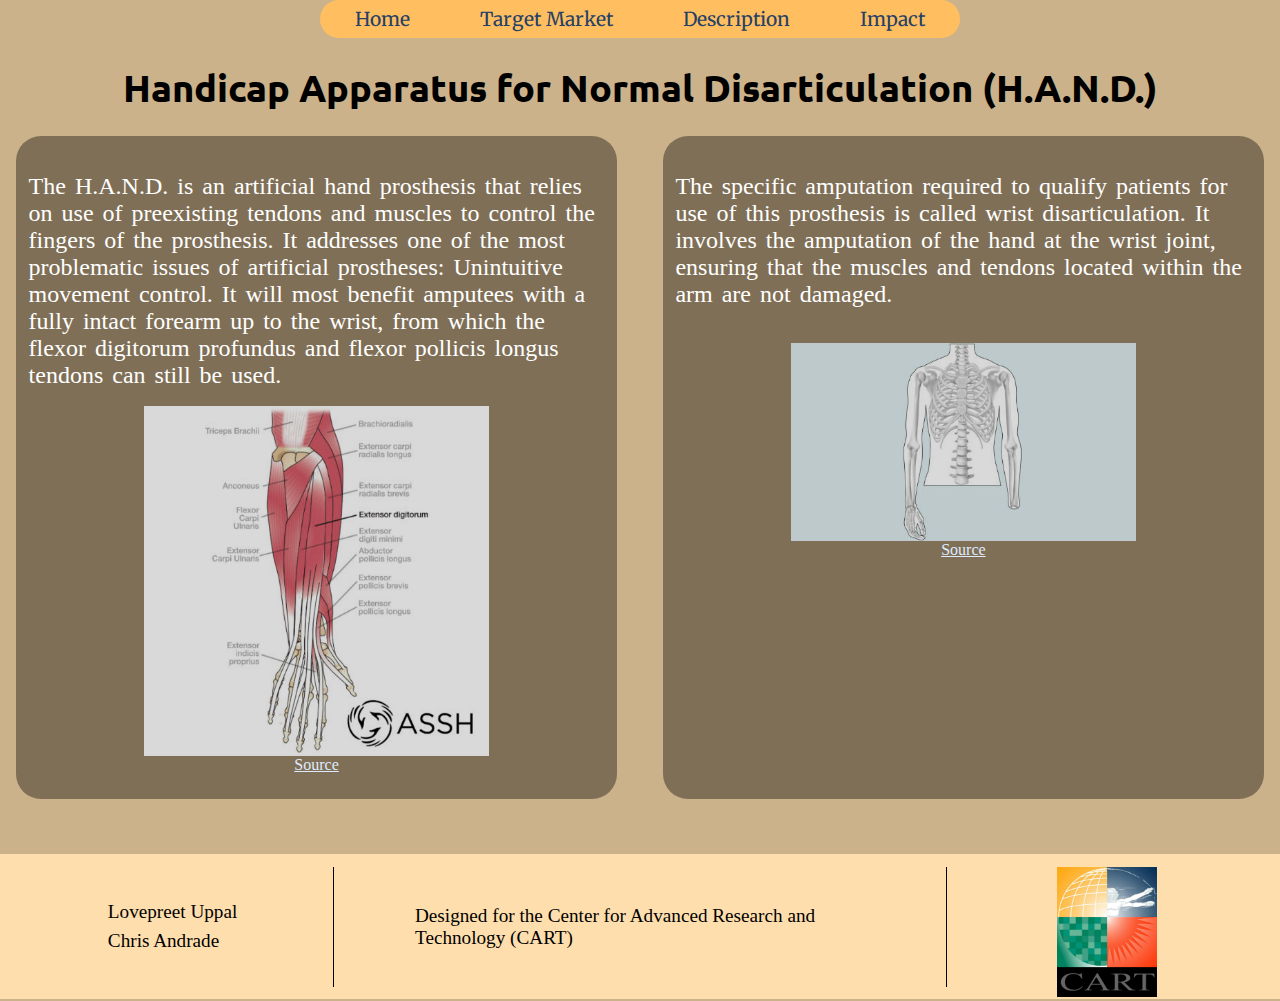
<file: index.html>
<!DOCTYPE html>
<html lang="en">

<head>
    <link href="https://fonts.googleapis.com/css?family=Merriweather%7CUbuntu" rel="stylesheet">
    <link rel="icon" type="image/png" href="favicon-32x32.png" sizes="32x32">
    <link rel="icon" type="image/png" href="favicon-16x16.png" sizes="16x16">
    <link rel="stylesheet" href="css/main.css">
    <meta charset="UTF-8">
    <meta http-equiv="X-UA-Compatible" content="ie=edge">
    <meta name="viewport" content="width=device-width, initial-scale=1.0">
    <script type="application/javascript" src="application.js"></script>
    <title>H.A.N.D.</title>
</head>

<body>
    <img src="img/menu-bars.png" alt="Menu bars" id="navbutton" onclick="showNavBar()">
    <div class="navcontainer">
        <nav class="nav-drop nav-dropped" id="navdrop">
            <a href="index.html">Home</a>
            <a href="target-market.html">Target Market</a>
            <a href="description.html">Description</a>
            <a href="impact.html">Impact</a>
        </nav>
    </div>
    <main>
        <h1>Handicap Apparatus for Normal Disarticulation (H.A.N.D.)</h1><br>
        <section>
            <p id="home-arm">The H.A.N.D. is an artificial hand prosthesis that relies on use of preexisting tendons and muscles to control the fingers of the prosthesis. It addresses one of the most problematic issues of artificial prostheses:
                Unintuitive movement control. It will most benefit amputees with a fully intact forearm up to the wrist, from which the flexor digitorum profundus and flexor pollicis longus tendons can still be used.</p>
            <div class="imgcontainer">
                <img src="img/Tendons-FingerExtensor-ExtDigitorum-resize.jpg" alt="Diagram of tendons in the arm" title="Most tendons split long before the wrist" class="img1" onclick="toggleOverlay(1)">
                <div class="overlay" id="overlay1" onclick="toggleOverlay(1)"><p>Most tendons split long before the wrist</p></div>
            </div>
            <div class="fullwidth"><!--Using a fullwidth container rather than a class on the anchor tag prevents the anchor's entire y-axis from becoming a link-->
                <a href="http://www.assh.org/handcare/Anatomy/Muscles#Wrist%20Forearm" target="_blank" onmouseover="brightenImage(1)" onmouseout="dimImage(1)">Source</a>
            </div>
        </section>
        <br>
        <section>
            <p id="home-body">The specific amputation required to qualify patients for use of this prosthesis is called wrist disarticulation. It involves the amputation of the hand at the wrist joint, ensuring that the muscles and tendons located
                within the arm are not damaged.</p>
            <div class="imgcontainer">
                <img src="img/amputation_level_upper_limb_drawing_16_9_teaser_onecolumn-4.jpg" alt="Diagram of a disarticulated wrist" title="The forearm's bones are still fully intact" class="img2" onclick="toggleOverlay(2)">
                <div class="overlay" id="overlay2" onclick="toggleOverlay(2)"><p>The forearm's bones are still fully intact</p></div>
            </div>
            <div class="fullwidth">
                <a href="https://www.ottobockus.com/prosthetics/info-for-new-amputees/information-for-upper-limb-amputees-and-their-families/" target="_blank" onmouseover="brightenImage(2)" onmouseout="dimImage(2)">Source</a>
            </div>
        </section>
    </main>
    <footer>
        <div id="names">
            <p>Lovepreet Uppal<br>Chris Andrade</p>
        </div>
        <div id="credits">
            <p>Designed for the Center for Advanced Research and Technology (CART)</p>
        </div>
        <div class="cartlogo"><a href="http://cart.org" target="_blank"><img src="img/image00-resize.jpg" alt="CART logo"></a></div>
    </footer>
</body>

</html>
</file>
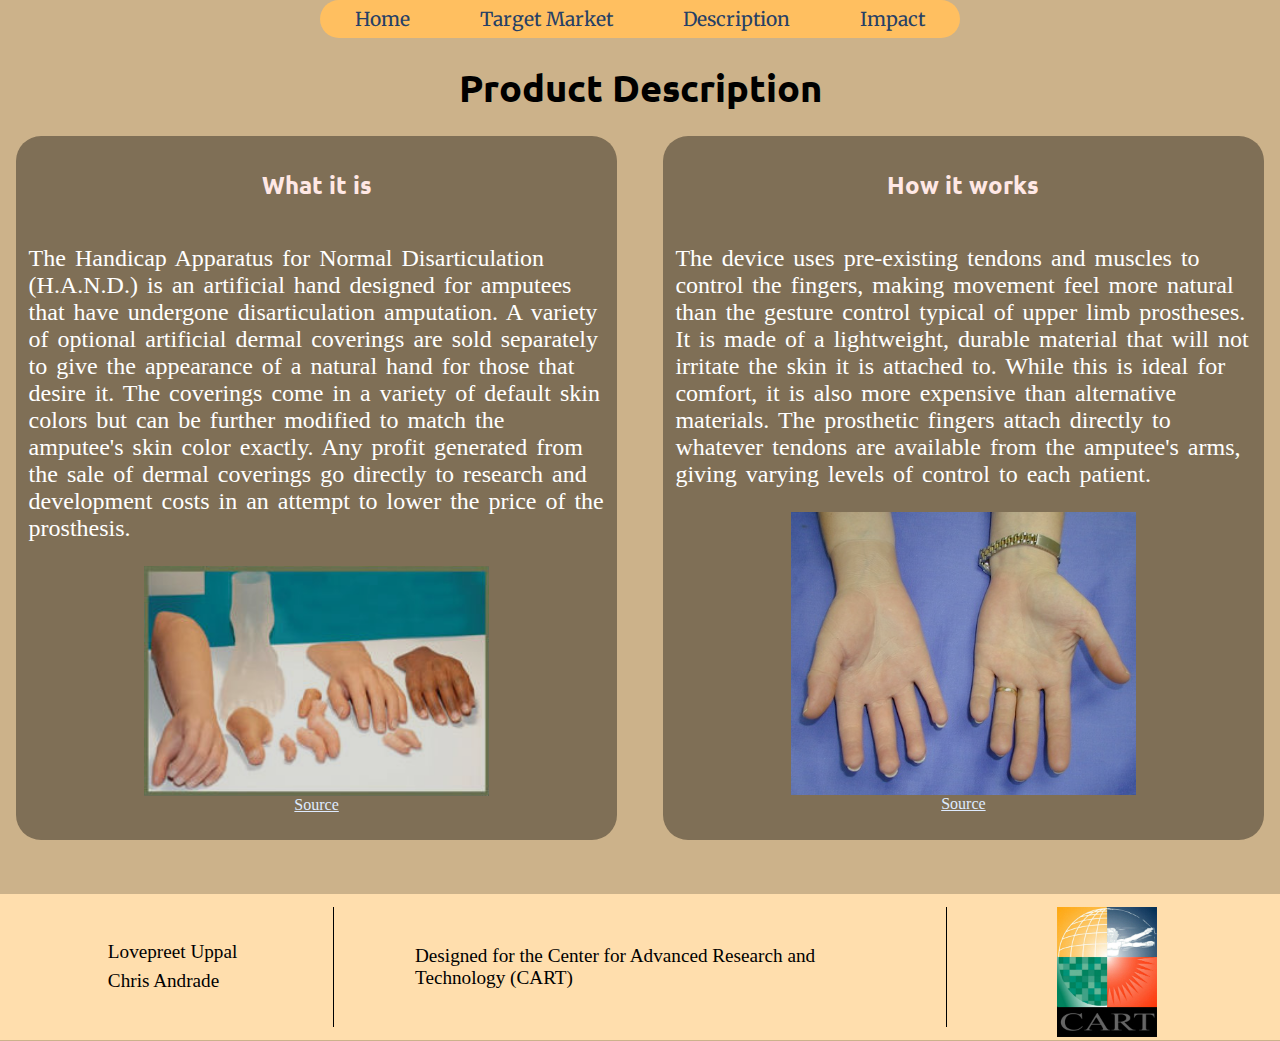
<file: description.html>
<!DOCTYPE html>
<html lang="en">

<head>
    <link href="https://fonts.googleapis.com/css?family=Merriweather%7CUbuntu" rel="stylesheet">
    <link rel="icon" type="image/png" href="favicon-32x32.png" sizes="32x32">
    <link rel="icon" type="image/png" href="favicon-16x16.png" sizes="16x16">
    <link rel="stylesheet" href="css/main.css">
    <meta charset="UTF-8">
    <meta http-equiv="X-UA-Compatible" content="ie=edge">
    <meta name="viewport" content="width=device-width, initial-scale=1.0">
    <script type="application/javascript" src="application.js"></script>
    <title>Product Description</title>
</head>

<body>
    <img src="img/menu-bars.png" alt="Menu bars" id="navbutton" onclick="showNavBar()">
    <div class="navcontainer">
        <nav class="nav-drop nav-dropped" id="navdrop">
            <a href="index.html">Home</a>
            <a href="target-market.html">Target Market</a>
            <a href="description.html">Description</a>
            <a href="impact.html">Impact</a>
        </nav>
    </div>
    <main>
        <h1 class="description">Product Description</h1>
        <section>
            <h2>What it is</h2>
            <p>The Handicap Apparatus for Normal Disarticulation (H.A.N.D.) is an artificial hand designed for amputees that have undergone disarticulation amputation. A variety of optional artificial dermal coverings are sold separately to give the
                appearance of a natural hand for those that desire it. The coverings come in a variety of default skin colors but can be further modified to match the amputee's skin color exactly. Any profit generated from the sale of dermal
                coverings go directly to research and development costs in an attempt to lower the price of the prosthesis.</p>
            <div class="imgcontainer">
                <img src="img/cosmesis02.jpg" alt="Potential variations of dermal coverings" title="in-Step article on military cosmesis" class="img1" onclick="toggleOverlay(1)">
                <div class="overlay" id="overlay1" onclick="toggleOverlay(1)"><p>in-Step article on military cosmesis</p></div>
            </div>
            <div class="fullwidth">
                <a href="https://web.archive.org/web/20180124223523/https://www.amputee-coalition.org/military-instep/cosmesis.html" target="_blank" onmouseover="brightenImage(1)" onmouseout="dimImage(1)">Source</a>
            </div>
        </section>
        <br>
        <section>
            <h2>How it works</h2>
            <p>The device uses pre-existing tendons and muscles to control the fingers, making movement feel more natural than the gesture control typical of upper limb prostheses. It is made of a lightweight, durable material that will not irritate
                the skin it is attached to. While this is ideal for comfort, it is also more expensive than alternative materials. The prosthetic fingers attach directly to whatever tendons are available from the amputee's arms, giving varying
                levels of control to each patient.</p>
            <div class="imgcontainer">
                <img src="img/glove-style-prosthetic-hand-palm.jpg" alt="Example of how the prosthesis would look" title="A custom glove-like prosthesis demonstrates how the H.A.N.D. would look on a wrist" class="img2" onclick="toggleOverlay(2)">
                <div class="overlay" id="overlay2" onclick="toggleOverlay(2)"><p>A custom glove-like prosthesis demonstrates how the H.A.N.D. would look on a wrist</p></div>
            </div>
            <div class="fullwidth">
                <a href="http://www.medicalartresources.com/services-directory/finger-toe-2/" target="_blank" onmouseover="brightenImage(2)" onmouseout="dimImage(2)">Source</a>
            </div>
        </section>
    </main>
    <footer>
        <div id="names">
            <p>Lovepreet Uppal<br>Chris Andrade</p>
        </div>
        <div id="credits">
            <p>Designed for the Center for Advanced Research and Technology (CART)</p>
        </div>
        <div class="cartlogo"><a href="http://cart.org" target="_blank"><img src="img/image00-resize.jpg" alt="CART logo"></a></div>
    </footer>
</body>

</html>
</file>
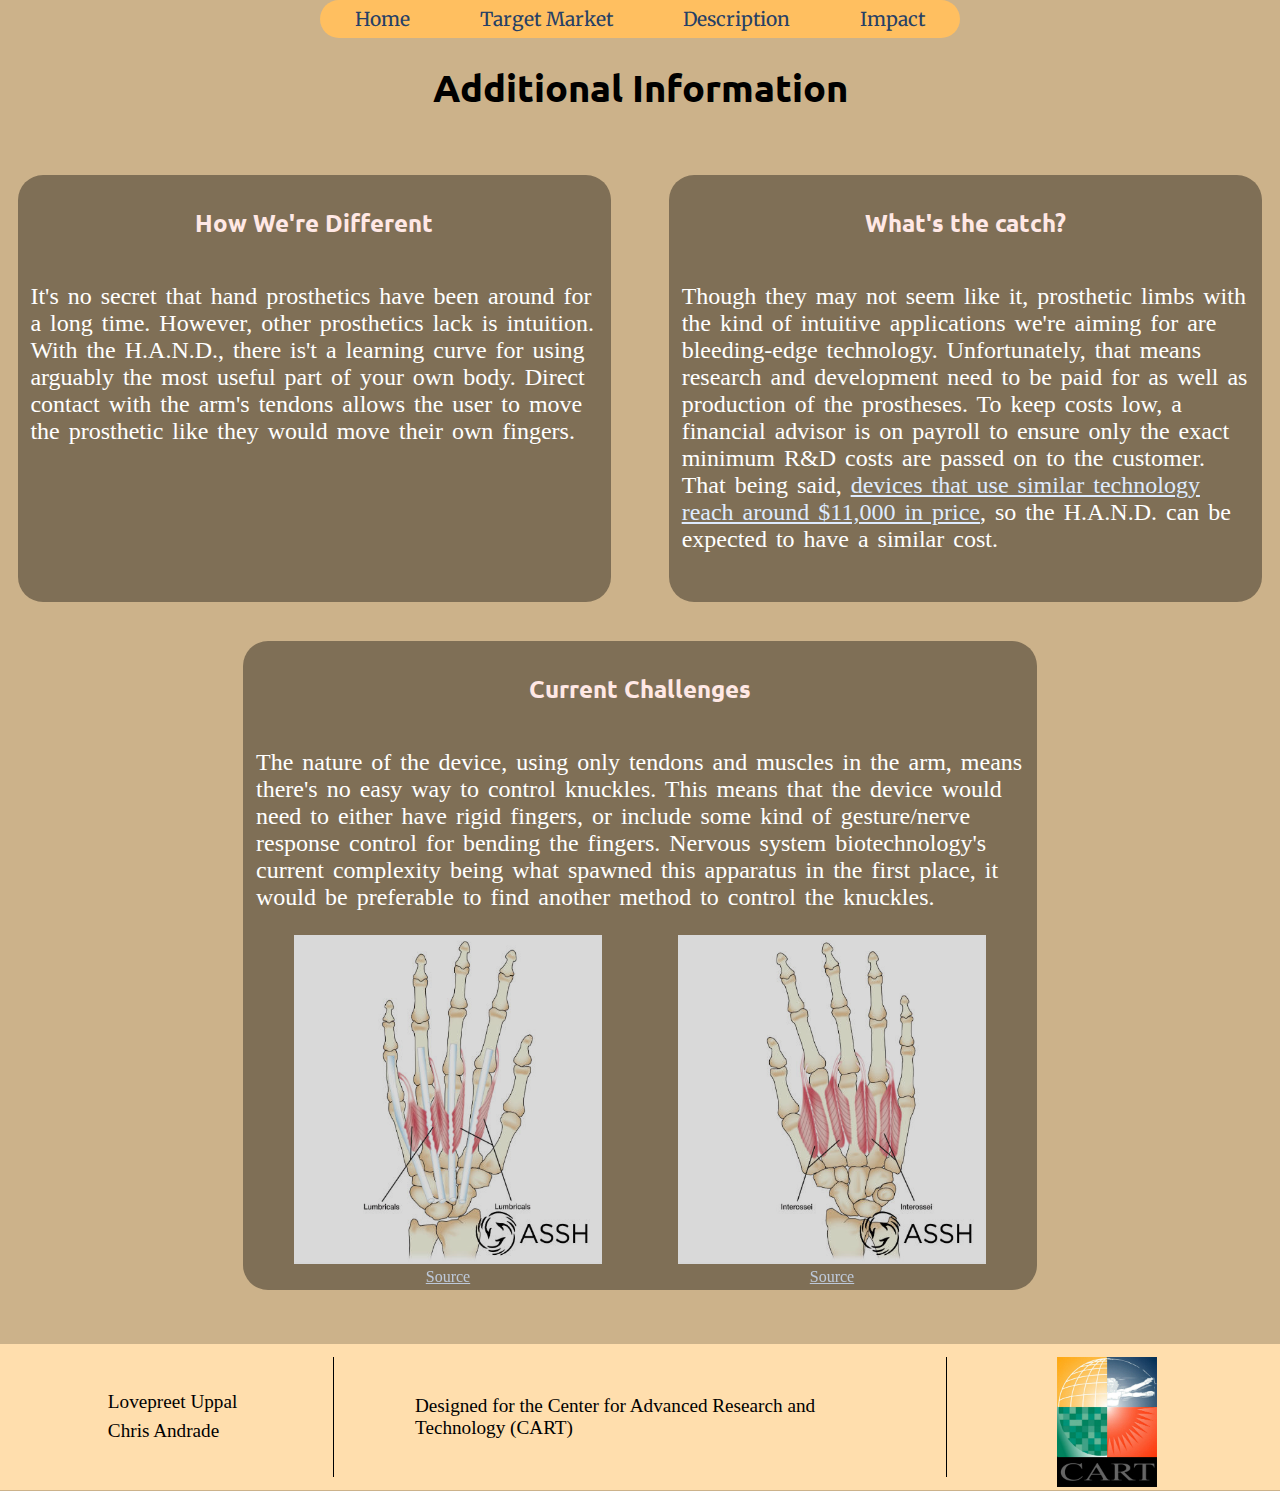
<file: impact.html>
<!DOCTYPE html>
<html lang="en">

<head>
    <link href="https://fonts.googleapis.com/css?family=Merriweather%7CUbuntu" rel="stylesheet">
    <link rel="icon" type="image/png" href="favicon-32x32.png" sizes="32x32">
    <link rel="icon" type="image/png" href="favicon-16x16.png" sizes="16x16">
    <link rel="stylesheet" href="css/main.css">
    <meta charset="UTF-8">
    <meta http-equiv="X-UA-Compatible" content="ie=edge">
    <meta name="viewport" content="width=device-width, initial-scale=1.0">
    <script type="application/javascript" src="application.js"></script>
    <title>Additional Information</title>
</head>

<body>
    <img src="img/menu-bars.png" alt="Menu bars" id="navbutton" onclick="showNavBar()">
    <div class="navcontainer">
        <nav class="nav-drop nav-dropped" id="navdrop">
            <a href="index.html">Home</a>
            <a href="target-market.html">Target Market</a>
            <a href="description.html">Description</a>
            <a href="impact.html">Impact</a>
        </nav>
    </div>
    <main>
        <h1>Additional Information</h1>
        <div class="twosections">
            <section>
                <h2>How We're Different</h2>
                <p>It's no secret that hand prosthetics have been around for a long time. However, other prosthetics lack is intuition. With the H.A.N.D., there is't a learning curve for using arguably the most useful part of your own body. Direct
                    contact with the arm's tendons allows the user to move the prosthetic like they would move their own fingers.</p>
            </section>
            <br>
            <section>
                <h2>What's the catch?</h2>
                <p>Though they may not seem like it, prosthetic limbs with the kind of intuitive applications we're aiming for are bleeding-edge technology. Unfortunately, that means research and development need to be paid for as well as production
                    of the prostheses. To keep costs low, a financial advisor is on payroll to ensure only the exact minimum R&D costs are passed on to the customer. That being said, <a href="https://singularityhub.com/2010/06/30/how-much-is-the-newest-advanced-artificial-hand-11000-usd-video/#sm.00000hufcw840e4lqte1z5m475q1s"
                        target="_blank">devices that use similar technology reach around $11,000 in price</a>, so the H.A.N.D. can be expected to have a similar cost.</p>
            </section>
        </div>
        <br>
        <div class="fullwidth fullthird">
            <section class="thirdsection">
                <h2>Current Challenges</h2>
                <p>The nature of the device, using only tendons and muscles in the arm, means there's no easy way to control knuckles. This means that the device would need to either have rigid fingers, or include some kind of gesture/nerve response
                    control for bending the fingers. Nervous system biotechnology's current complexity being what spawned this apparatus in the first place, it would be preferable to find another method to control the knuckles.</p>
                <div class="imgflex">
                    <div class="verticalcontainer">
                        <div class="z-hands imgcontainer">
                            <img src="img/Muscles-Hand-Lumbricals.jpg" title="The lumbrical hand muscles allow your fingers to straighten." alt="Diagram of the lumbrical hand muscles" class="img1" onclick="toggleOverlay(1)" onmouseover="hoverOn(1);hoverUpdate1()" onmouseout="hoverOff(1);hoverUpdate1()">
                            <div class="overlay" id="overlay1" onclick="toggleOverlay(1)" onmouseover="hoverOn(1);hoverUpdate1()" onmouseout="hoverOff(1);hoverUpdate1()"><p>The lumbrical hand muscles allow your fingers to straighten.</p></div>
                            <div class="fullwidth">
                                <a href="http://www.assh.org/handcare/Anatomy/Muscles#Hand" target="_blank" onmouseover="brightenImage(1)" onmouseout="dimImage(1)">Source</a>
                            </div>
                        </div>
                    </div>
                    <div class="verticalcontainer">
                        <div class="z-hands imgcontainer">
                            <img src="img/Muscles-Hand-Interossi.jpg" title="The interossei hand muscles allow you to pinch your fingers together." alt="Diagram of the interossei hand muscles" class="img2" onclick="toggleOverlay(2)" onmouseover="hoverOn(2);hoverUpdate2()" onmouseout="hoverOff(2);hoverUpdate2()">
                            <div class="overlay" id="overlay2" onclick="toggleOverlay(2)" onmouseover="hoverOn(2);hoverUpdate2()" onmouseout="hoverOff(2);hoverUpdate2()"><p>The interossei hand muscles allow you to pinch your fingers together.</p></div>
                            <div class="fullwidth">
                                <a href="http://www.assh.org/handcare/Anatomy/Muscles#Hand" target="_blank" onmouseover="brightenImage(2)" onmouseout="dimImage(2)">Source</a>
                            </div>
                        </div>
                    </div>
                </div>
            </section>
        </div>
    </main>
    <footer>
        <div id="names">
            <p>Lovepreet Uppal<br>Chris Andrade</p>
        </div>
        <div id="credits">
            <p>Designed for the Center for Advanced Research and Technology (CART)</p>
        </div>
        <div class="cartlogo"><a href="http://cart.org" target="_blank"><img src="img/image00-resize.jpg" alt="CART logo"></a></div>
    </footer>
</body>

</html>
</file>
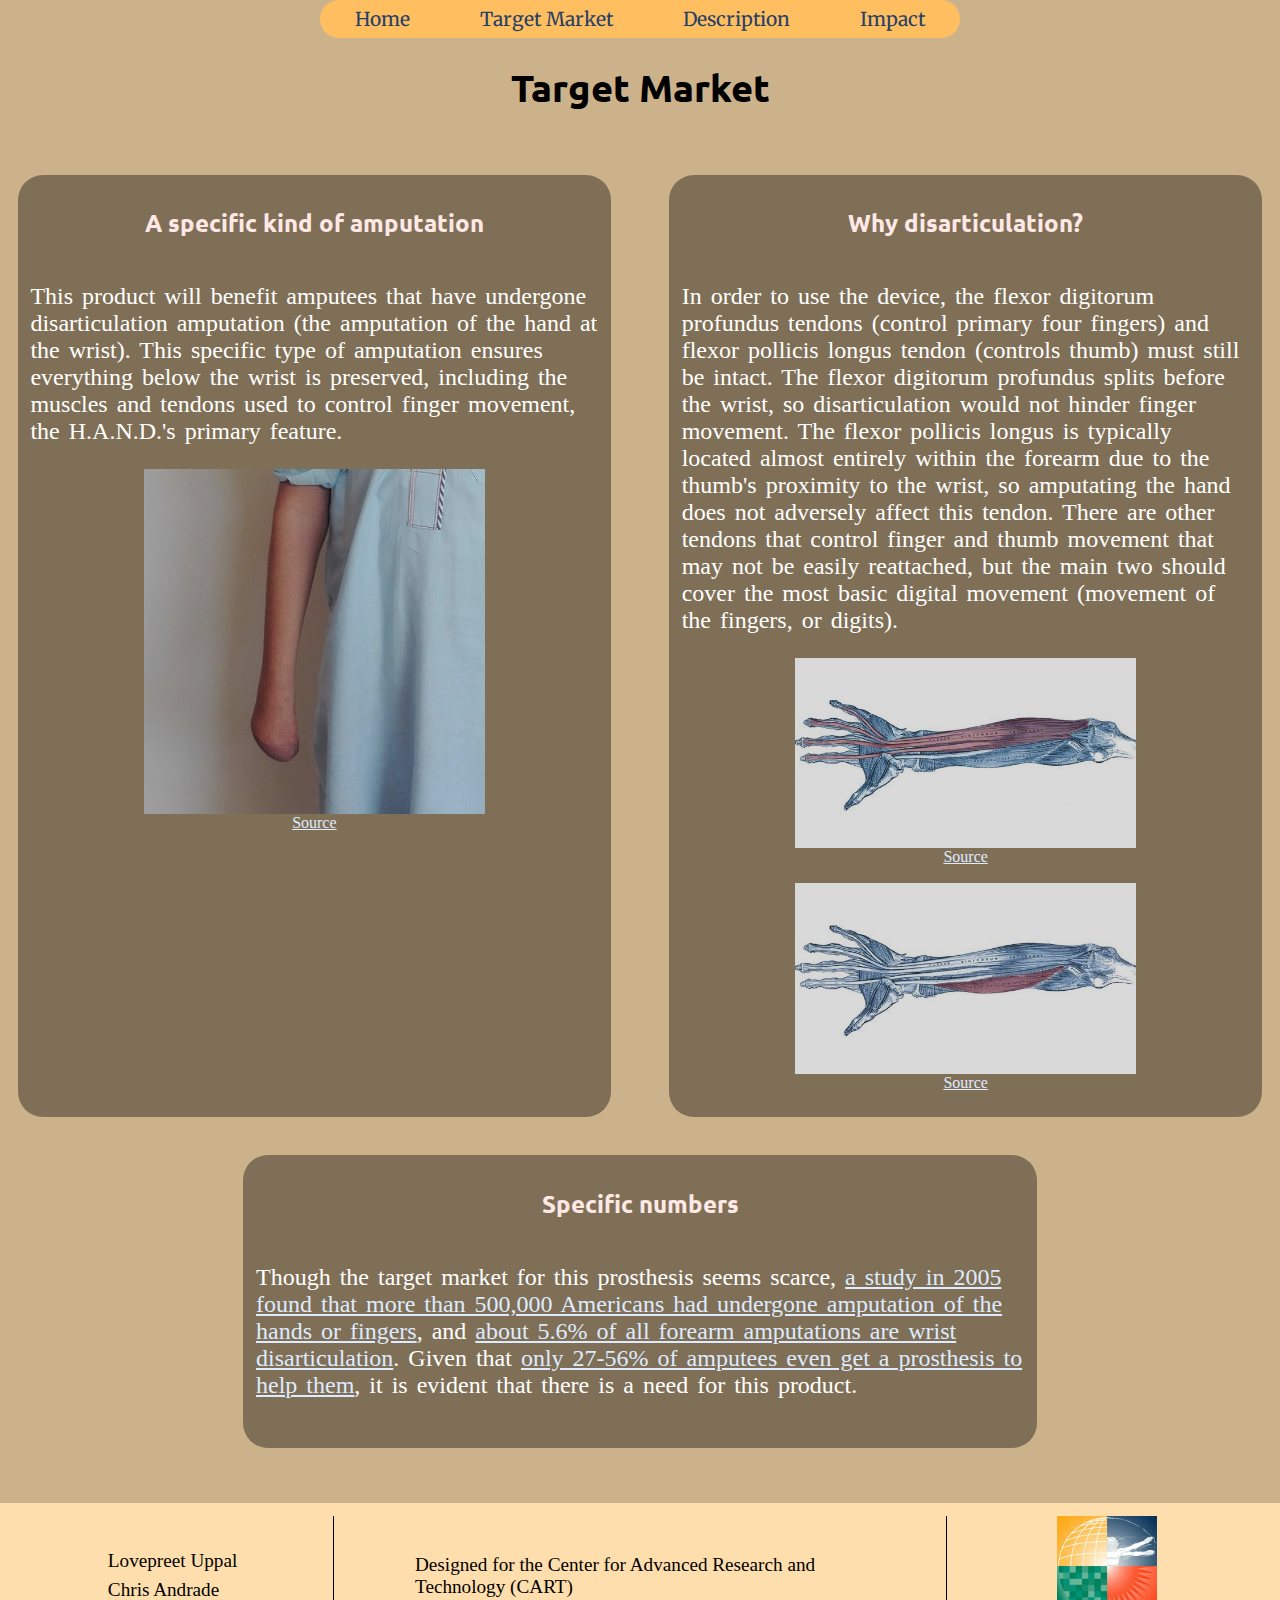
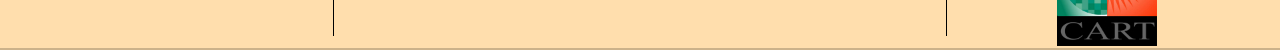
<file: target-market.html>
<!DOCTYPE html>
<html lang="en">

<head>
    <link href="https://fonts.googleapis.com/css?family=Merriweather%7CUbuntu" rel="stylesheet">
    <link rel="icon" type="image/png" href="favicon-32x32.png" sizes="32x32">
    <link rel="icon" type="image/png" href="favicon-16x16.png" sizes="16x16">
    <link rel="stylesheet" href="css/main.css">
    <meta charset="UTF-8">
    <meta http-equiv="X-UA-Compatible" content="ie=edge">
    <meta name="viewport" content="width=device-width, initial-scale=1.0">
    <script type="application/javascript" src="application.js"></script>
    <title>Target Market</title>
</head>

<body>
    <img src="img/menu-bars.png" alt="Menu bars" id="navbutton" onclick="showNavBar()">
    <div class="navcontainer">
        <nav class="nav-drop nav-dropped" id="navdrop">
            <a href="index.html">Home</a>
            <a href="target-market.html">Target Market</a>
            <a href="description.html">Description</a>
            <a href="impact.html">Impact</a>
        </nav>
    </div>
    <main>
        <h1>Target Market</h1>
        <div class="twosections">
            <section>
                <h2>A specific kind of amputation</h2>
                <p>This product will benefit amputees that have undergone disarticulation amputation (the amputation of the hand at the wrist). This specific type of amputation ensures everything below the wrist is preserved, including the muscles
                    and tendons used to control finger movement, the H.A.N.D.'s primary feature.</p>
                <div class="imgcontainer">
                    <img src="img/wrist-disarticulation.jpg" alt="Example of a wrist disarticulation amputee" title="Wrist disarticulation amputee" class="img1" onclick="toggleOverlay(1)">
                    <div class="overlay" id="overlay1" onclick="toggleOverlay(1)"><p>Wrist disarticulation amputee</p></div>
                </div>
                <div class="fullwidth">
                    <a href="https://www.grit3d.com/prosthetic-hands/wrist-disarticulation/" target="_blank" onmouseover="brightenImage(1)" onmouseout="dimImage(1)">Source</a>
                </div>
            </section>
            <br>
            <section>
                <h2>Why disarticulation?</h2>
                <p>In order to use the device, the flexor digitorum profundus tendons (control primary four fingers) and flexor pollicis longus tendon (controls thumb) must still be intact. The flexor digitorum profundus splits before the wrist, so
                    disarticulation would not hinder finger movement. The flexor pollicis longus is typically located almost entirely within the forearm due to the thumb's proximity to the wrist, so amputating the hand does not adversely affect this
                    tendon. There are other tendons that control finger and thumb movement that may not be easily reattached, but the main two should cover the most basic digital movement (movement of the fingers, or digits).</p>
                <div class="imgcontainer">
                    <img src="img/flx-dgt-prfs.jpg" alt="Flexor digitorum profundus diagram" title="Flexor digitorum profundus" class="img2" onclick="toggleOverlay(2)">
                    <div class="overlay" id="overlay2" onclick="toggleOverlay(2)"><p>Flexor digitorum profundus</p></div>
                </div>
                <div class="fullwidth" id="digitorum">
                    <a href="https://thewellnessdigest.com/flexor-digitorum-profundus-anatomy/" target="_blank" onmouseover="brightenImage(2)" onmouseout="dimImage(2)">Source</a>
                </div>
                <div class="imgcontainer">
                    <img src="img/Flexor-Pollicis-Longus.jpg" alt="Flexor pollicis longus diagram" title="Flexor pollicis longus" class="img3" onclick="toggleOverlay(3)">
                    <div class="overlay" id="overlay3" onclick="toggleOverlay(3)"><p>Flexor pollicis longus</p></div>
                </div>
                <div class="fullwidth">
                    <a href="https://thewellnessdigest.com/flexor-pollicis-longus-anatomy-origin-insertion-action/" target="_blank" onmouseover="brightenImage(3)" onmouseout="dimImage(3)">Source</a>
                </div>
            </section>
        </div>
        <br>
        <div class="fullwidth fullthird">
            <section class="thirdsection">
                <h2>Specific numbers</h2>
                <p>Though the target market for this prosthesis seems scarce, <a href="https://www.ncbi.nlm.nih.gov/books/NBK453290/#_sec_000085_" target="_blank">a study in 2005 found that more than 500,000 Americans had undergone amputation of the
                        hands or fingers</a>, and <a href="https://www.ncbi.nlm.nih.gov/pmc/articles/PMC2743731/#S12title" title="Raichle, Katherine A et al. “Prosthesis use in persons with lower- and upper-limb amputation” Journal of rehabilitation research and development vol. 45,7 (2008): 961-72."
                        target="_blank">about 5.6% of all forearm amputations are wrist disarticulation</a>. Given that <a href="https://www.ncbi.nlm.nih.gov/pmc/articles/PMC2743731/#S1title" title="Raichle, Katherine A et al. “Prosthesis use in persons with lower- and upper-limb amputation” Journal of rehabilitation research and development vol. 45,7 (2008): 961-72."
                        target="_blank">only 27-56% of amputees even get a prosthesis to help them</a>, it is evident that there is a need for this product.</p>
            </section>
        </div>
    </main>
    <footer>
        <div id="names">
            <p>Lovepreet Uppal<br>Chris Andrade</p>
        </div>
        <div id="credits">
            <p>Designed for the Center for Advanced Research and Technology (CART)</p>
        </div>
        <div class="cartlogo"><a href="http://cart.org" target="_blank"><img src="img/image00-resize.jpg" alt="CART logo"></a></div>
    </footer>
</body>

</html>
</file>
<file: css/main.css>
a {
    color: #DEEBFF;
}

body {
    background-color: #CCB28A;
    margin: 0;
    padding-bottom: 200px;
    position: relative;
}

.cartlogo {
    border-left: 1px solid black;
    display: flex;
    justify-content: space-around;
    width: 25%;
}

#credits {
    align-content: center;
    display: flex;
    font-size: 1.2em;
    justify-content: center;
}

#credits p {
    align-self: center;
    width: 80%;
}

#digitorum {
    margin-bottom: 3%;
}

footer {
    background-color: #FFDEAD;
    bottom: 0;
    display: flex;
    height: 120px;
    justify-content: space-around;
    padding-bottom: 1%;
    padding-top: 1%;
    position: absolute;
    width: 100%;
}

.fullwidth {
    display: flex;
    justify-content: center;
    width: 100%;
}

.fullthird {
    /*Fullthird is used in addition to fullwidth for thirdsection containers, so the actual fullwidth class can be applied to the image source containers as well*/
    margin-top: 2%;
}

h1 {
    font-family: 'Ubuntu', sans-serif;
    font-size: 2.4em;
    margin-bottom: 2%;
    margin-top: 2%;
    text-align: center;
    width: 100%;
}

h2 {
    align-self: center;
    color: #FFE8E5;
    font-family: 'Ubuntu', sans-serif;
}

#home-arm {
    margin-bottom: 3%;
}

#home-body {
    margin-bottom: 6%;
}

img {
    cursor: pointer;
}

.imgflex {
    align-content: center;
    display: flex;
    flex-direction: row;
    flex-wrap: nowrap;
    justify-content: space-around;
    width: 100%;
}

main {
    align-content: space-around;
    display: flex;
    flex-direction: row;
    flex-wrap: wrap;
    height: 100%;
    justify-content: space-around;
    min-height: 79vh;
}

main div.fullwidth section.thirdsection div.imgflex div.verticalcontainer div.z-hands {
    /*IS THIS ENOUGH SELECTORS YET?*/
    width: 80%;
}

main div.fullwidth section.thirdsection div.imgflex div.verticalcontainer div.z-hands img:hover {
    width: 112.5%; /*Used to change the width of the div to 90%, so changing the img to (100% * (90/80)) has the same effect*/
}

main div.fullwidth section.thirdsection div.imgflex div.verticalcontainer div.z-hands img.overlayhandimg {
    width: 112.5%;
}

main section {
    display: flex;
    flex-direction: column;
    margin-left: 0.7%;
    margin-right: 0.7%;
    padding-bottom: 2%;
    width: 45%;
}

main section div.imgcontainer {
    align-self: center;
    filter: brightness(85%);
    transition-duration: .5s;
    width: 60%;
}

main section div.imgcontainer:hover {
    filter: brightness(100%);
    transition-duration: .5s;
    width: 75%;
}

main section div.imgcontainer img {
    height: 100%;
    transition-duration: .5s;
    width: 100%;
}

main section div.imgcontainer img:hover {
    box-shadow: 7px 7px 5px #6a5d48;
    transition-duration: .5s;
}

main section p {
    font-size: 1.5em;
    max-width: 100%;
    word-spacing: 3px;
}

#names {
    align-content: center;
    border-right: 1px solid black;
    display: flex;
    flex-direction: column;
    flex-wrap: wrap;
    font-size: 1.2em;
    justify-content: center;
    width: 25%;
}

#names p {
    align-self: center;
    line-height: 150%;
}

nav {
    background-color: #FFBF60;
    border-radius: 50px;
    font-size: 1.2em;
    line-height: normal;
    text-align: center;
    width: 50%;
}

nav a {
    font-family: 'Merriweather', serif;
    padding-bottom: 0.5%;
    padding-top: 0.5%;
    text-align: center;
    text-decoration: none;
}

nav a:link {
    color: #264066;
    transition-duration: .5s;
}

nav a:link:hover {
    color: black;
    transition-duration: .5s;
}

nav a:visited {
    color: #264066;
    transition-duration: .5s;
}

nav a:visited:hover {
    color: black;
    transition-duration: .5s;
}

#navbutton {
    display: none;
    height: 32px;
    margin-left: 2%;
    margin-top: 2%;
    width: 32px;
}

#navbutton:hover {
    cursor: pointer;
}

.navcontainer {
    display: flex;
    justify-content: space-around;
}

#navdrop {
    display: flex;
    flex-wrap: nowrap;
    justify-content: space-around;
}

.nav-drop {
    padding-bottom: .3%;
    padding-top: .3%;
    position: relative;
    top: -500px;
    transition-duration: .5s;
}

.nav-dropped {
    position: relative;
    top: 0;
    transition-duration: .3s;
}

.overlay {
    display: none;
    position: fixed;
    width: 100%;
    height: 100%;
    top: 0;
    left: 0;
    right: 0;
    bottom: 0;
    /*background-color: rgba(0,0,0,0.5);*/
    z-index: 2;
    cursor: pointer;
}

.overlayhandhover {
    display: none;
    position: fixed;
    width: 112.5%;
    height: 100%;
    top: 0;
    left: 0;
    right: 0;
    bottom: 0;
    /*background-color: rgba(0,0,0,0.5);*/
    z-index: 2;
    cursor: pointer;
}

section {
    background-color: #7F6F56;
    border-radius: 25px;
    padding: 1%;
}

section p {
    color: #FFF;
}

.thirdsection {
    margin-top: 1%;
    width: 60%;
}

.twosections {
    display: flex;
    flex-direction: row;
    flex-wrap: nowrap;
    justify-content: space-between;
    margin-left: 0.7%;
    margin-right: 0.7%;
    margin-top: 3%;
    width: 100%;
}

.verticalcontainer {
    display: flex;
    flex-direction: column;
}

.vl {
    border-left: 1px solid black;
}

@media only screen and (max-width: 1024px) {
    footer {
        font-size: .9em;
    }

    #home-body {
        margin-top: 8%;
    }

    h1 {
        font-family: 'Ubuntu', sans-serif;
        font-size: 2.4em;
        margin-bottom: 2%;
        margin-top: 2%;
        text-align: center;
        width: 90%;
    }

    main {
        align-content: flex-start;
    }

    main div.fullwidth section.thirdsection div.imgflex div.verticalcontainer div.z-hands img:hover {
        width: 100%;
        /*cancels hover expansion on tablets*/
    }

    main div.fullwidth section.thirdsection div.imgflex div.verticalcontainer div.z-hands img.overlayhandimg {
        width: 100%;
    }

    main section div.imgcontainer {
        filter: brightness(100%);
        width: 90%;
    }

    main section div.imgcontainer:hover {
        filter: brightness(100%);
        width: 90%;
        /*cancels hover expansion on tablets*/
    }

    main section div.imgcontainer img:hover {
        box-shadow: none;
    }

    main section p {
        font-size: 1.5em;
        max-width: 100%;
        padding-left: 2%;
        word-spacing: 3px;
    }

    nav {
        font-size: 1.2em;
        width: 73%;
    }

    nav a:link {
        color: black;
        transition-duration: .5s;
    }

    nav a:visited {
        color: black;
        transition-duration: .5s;
    }

    .overlayhandhover {
        width: 100%;
    }

    .twosections {
        margin-left: 1.7%;
        margin-right: 1.7%;
    }
}

@media only screen and (max-width: 640px) {
    #credits {
        font-size: 1.2em;
        margin-left: -5%;
        margin-right: -7%;
    }

    div.z-hands div {
        margin-bottom: 10%;
    }

    footer {
        background-color: #FFDEAD;
        bottom: 0;
        display: flex;
        font-size: 0.765em;
        height: 130px;
        justify-content: space-around;
        padding-bottom: 1%;
        padding-top: 1%;
        position: absolute;
        width: 100%;
    }

    .fullthird {
        margin-top: 0;
    }

    .fullthird section {
        width: 90%;
    }

    h1 {
        margin-left: 5%;
        margin-right: 5%;
    }

    .imgflex {
        align-content: center;
        display: flex;
        flex-direction: column;
        flex-wrap: nowrap;
        justify-content: space-around;
        width: 100%;
    }

    main {
        flex-direction: column;
    }

    main section {
        margin-left: 4.5%;
        margin-right: 4.5%;
        width: 90%;
    }

    main div.fullwidth section.thirdsection div.imgflex div.verticalcontainer div.z-hands {
        width: 80%;
    }

    nav a {
        font-size: .9em;
    }

    #navbutton {
        display: block;
    }

    .twosections section {
        width: 90%;
    }

    .twosections {
        flex-direction: column;
        margin-left: 0;
        margin-right: 0;
    }
}

@media only screen and (max-width: 525px) {
    .cartlogo a img {
        height: 117px;
        width: 90px;
    }

    #names {
        justify-content: space-between;
    }

    nav a {
        font-size: .7em;
    }
}

@media only screen and (max-width: 380px) {
    nav {
        font-size: 1.6em;
        margin-bottom: 2%;
        width: 95%;
    }

    nav a {
        font-size: .6em;
    }
}

@media only screen and (max-width: 325px) {
    nav a {
        font-size: .5em;
    }
}
</file>
